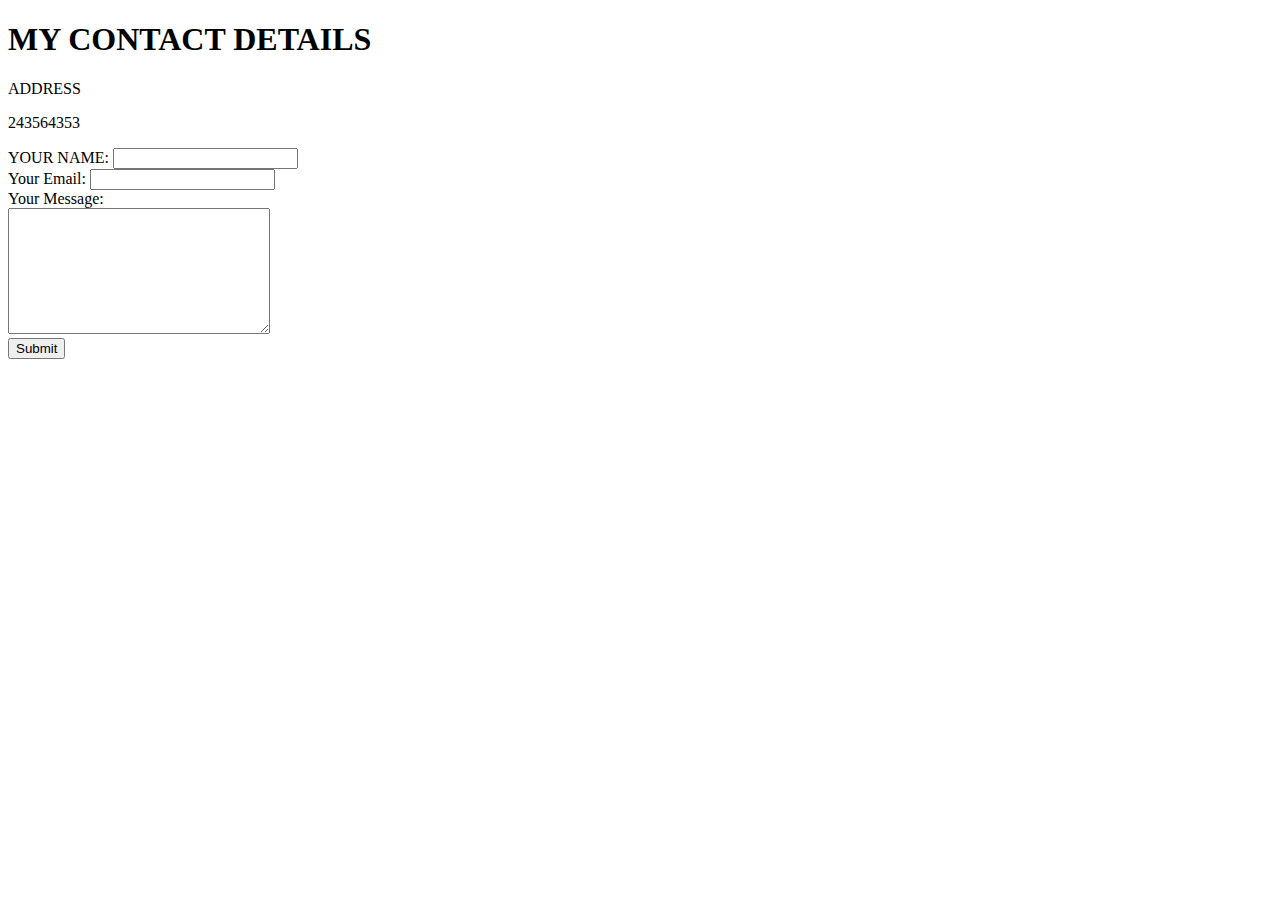
<file: contact.html>
<!DOCTYPE html>
<html lang="en">
<head>
    <meta charset="UTF-8">
    <meta http-equiv="X-UA-Compatible" content="IE=edge">
    <meta name="viewport" content="width=device-width, initial-scale=1.0">
    <title>CONTACT ME</title>
</head>
<body>
    <h1>
        MY CONTACT DETAILS
    </h1>
    <p>ADDRESS</p>
    <p>243564353</p>

    <form  action="mailto:info@190303105608@paruluniversity.ac.in" method="post" enctype="text/plain">
        <label>YOUR NAME:</label>
        <input type="text" name="" value=""><br>
        <label>Your Email:</label>
        <input type="email" name="" value=""><br>
        <label>Your Message:</label><br>
        <textarea name="name" rows="8" cols="30"></textarea><br>
        <input type="submit" name="">
    </form>
    
    
</body>
</html>
</file>
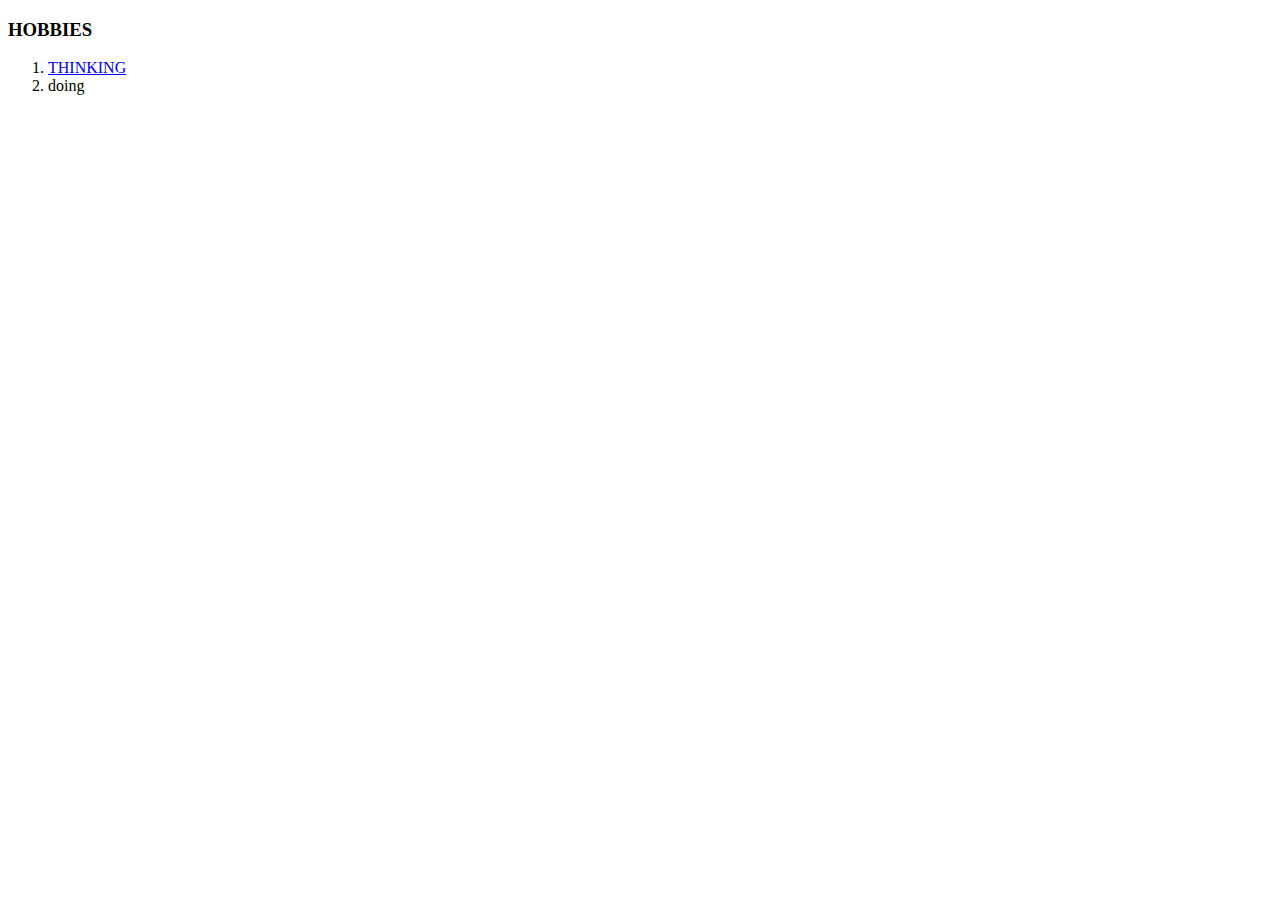
<file: hobbies.html>
<!DOCTYPE html>
<html lang="en">
<head>
    <meta charset="UTF-8">
    <meta http-equiv="X-UA-Compatible" content="IE=edge">
    <meta name="viewport" content="width=device-width, initial-scale=1.0">
    <title>Document</title>
</head>
<body>
    <h3>HOBBIES
    </h3>
    <OL>
        <li>
           <a href="https://www.youtube.com" >THINKING</a>
        </li>
        <LI>doing</LI>
    </OL>
    
    
</body>
</html>
</file>
